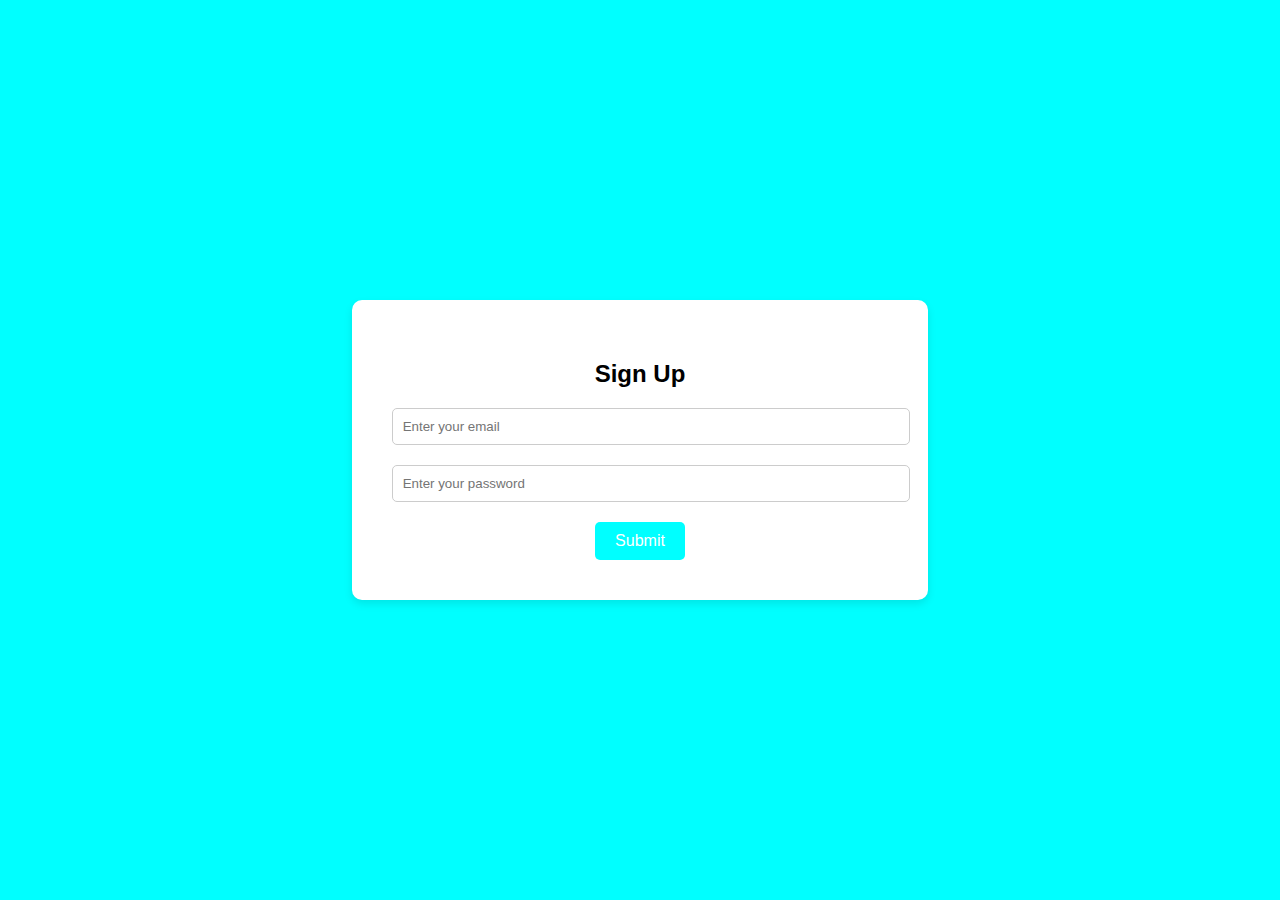
<file: signup.html>
<!DOCTYPE html>
<html lang="en">
<head>
    <meta charset="UTF-8">
    <meta name="viewport" content="width=device-width, initial-scale=1.0">
    <title>Sign Up</title>
    <style>
        body {
            background-color: #00FFFF; /* Cyan color */
            font-family: 'Segoe UI', Tahoma, Geneva, Verdana, sans-serif;
            display: flex;
            justify-content: center;
            align-items: center;
            height: 100vh;
            margin: 0;
        }
        .signup-container {
            background-color: white;
            padding: 40px;
            border-radius: 10px;
            box-shadow: 0 4px 8px rgba(0, 0, 0, 0.1);
            text-align: center;
        }
        .signup-container h2 {
            margin-bottom: 20px;
        }
        .signup-container input {
            width: 100%;
            padding: 10px;
            margin-bottom: 20px;
            border: 1px solid #ccc;
            border-radius: 5px;
        }
        .signup-container button {
            background-color: #00FFFF; /* Cyan color */
            border: none;
            padding: 10px 20px;
            color: white;
            border-radius: 5px;
            cursor: pointer;
            font-size: 16px;
            transition: background-color 0.3s ease;
        }
        .signup-container button:hover {
            background-color: #00CED1; /* Darker cyan */
        }
    </style>
</head>
<body>
    <div class="signup-container">
        <h2>Sign Up</h2>
        <form id="signupForm">
            <input type="email" id="signupEmail" placeholder="Enter your email" required>
            <input type="password" id="signupPassword" placeholder="Enter your password" required>
            <button type="submit">Submit</button>
        </form>
        <p id="message" style="display: none;">Check your inbox to find the link!</p>
    </div>
    <script>
        document.getElementById('signupForm').addEventListener('submit', function(event) {
            event.preventDefault();
            document.getElementById('message').style.display = 'block';
        });
    </script>
</body>
</html>
</file>
